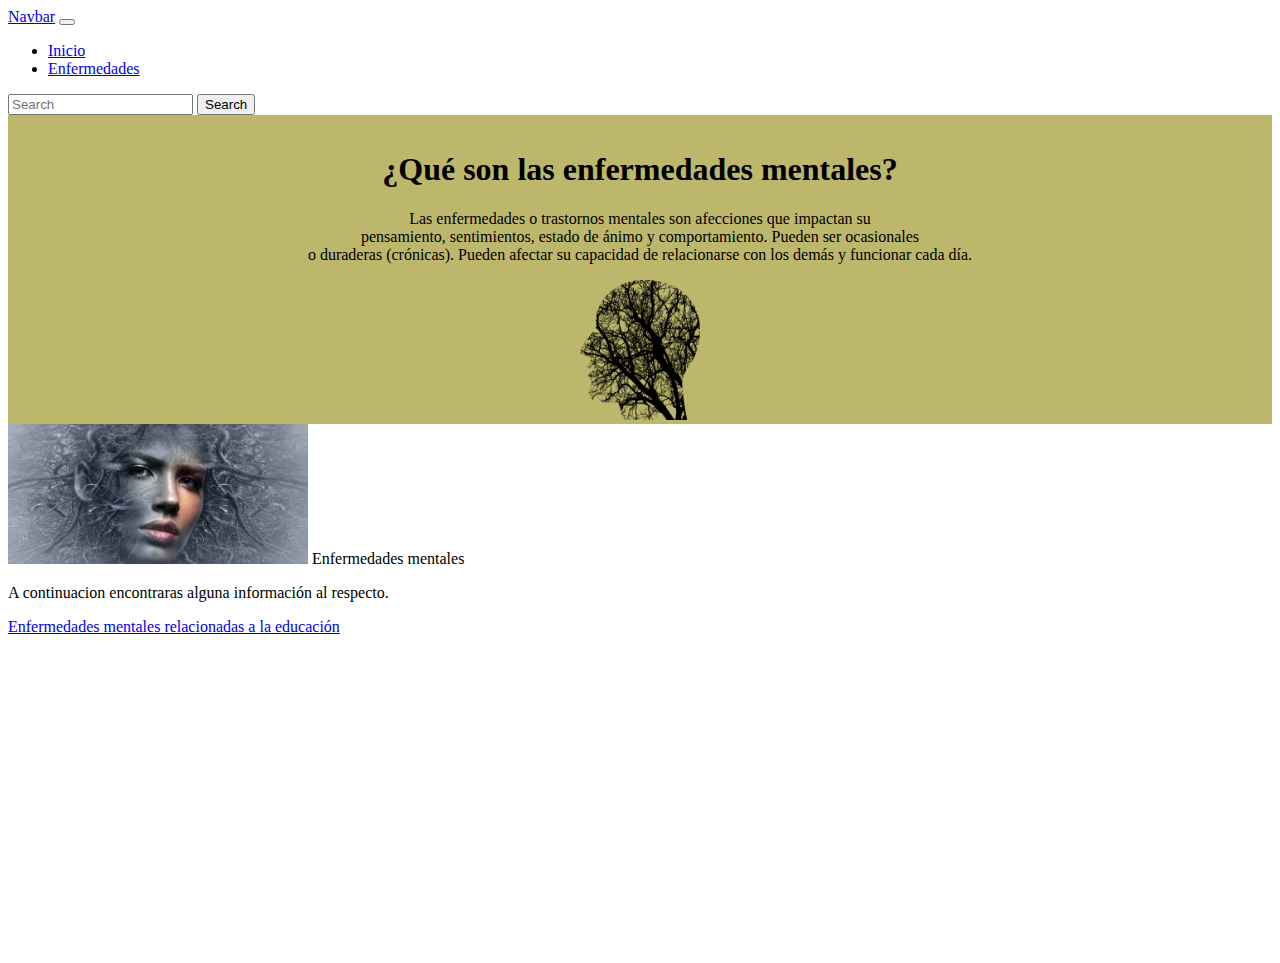
<file: Enfermedades.html>
<!DOCTYPE html>
<html lang="es">
<head>
    <meta charset="UTF-8">
    <meta name="viewport" content="width=device-width, initial-scale=1.0">
    <title>Enfermedades</title>

    <!--Import Google Icon Font-->
    <link href="https://fonts.googleapis.com/icon?family=Material+Icons" rel="stylesheet">

    <!-- Compiled and minified CSS -->
    <link rel="stylesheet" href="https://stackpath.bootstrapcdn.com/bootstrap/4.5.0/css/bootstrap.min.css" integrity="sha384-9aIt2nRpC12Uk9gS9baDl411NQApFmC26EwAOH8WgZl5MYYxFfc+NcPb1dKGj7Sk" crossorigin="anonymous">
    <link rel="stylesheet" href="css/mentalstyle.css">
       
    
</head>
<body>
    <!-- Compiled and minified JavaScript -->
    <script src="https://cdnjs.cloudflare.com/ajax/libs/materialize/1.0.0/js/materialize.min.js"></script>

    <nav class="navbar navbar-expand-lg navbar-light bg-light">
        <a class="navbar-brand" href="#">Navbar</a>
        <button class="navbar-toggler" type="button" data-toggle="collapse" data-target="#navbarSupportedContent" aria-controls="navbarSupportedContent" aria-expanded="false" aria-label="Toggle navigation">
          <span class="navbar-toggler-icon"></span>
        </button>
    
        <div class="collapse navbar-collapse" id="navbarSupportedContent">
          <ul class="navbar-nav mr-auto">
            <li class="nav-item">
                <a class="nav-link" href="index.html">Inicio</a>
              </li>
            <li class="nav-item">
              <a class="nav-link" href="#">Enfermedades</a>
            </li>
          </ul>
          <form class="form-inline my-2 my-lg-0">
            <input class="form-control mr-sm-2" type="search" placeholder="Search" aria-label="Search">
            <button class="btn btn-outline-success my-2 my-sm-0" type="submit">Search</button>
          </form>
        </div>
    </nav>
</body>
</html>

<div>

<article id="Enfermedades psicologicas" class="bloquetitulo">

    <h1 class="indigo darken-1">¿Qué son las enfermedades mentales?</h1>
    
    <section class="parrafotitulo2">
    <p> Las enfermedades o trastornos mentales son afecciones que impactan su <br>
     pensamiento, sentimientos, estado de ánimo y comportamiento. Pueden ser ocasionales <br>
     o duraderas (crónicas). Pueden afectar su capacidad de relacionarse con los demás y funcionar cada día. <br> 
    </p>
    
    <div class="iconosfisio">
    
    <img src="Imagenes/Enfermedad1.png" width="120px" height="140px" alt="" class="z-depth-1 circle">
    
    </div>
    
    </section>
    
    
    </article>
</div>

<div>

    <div class="row">
        <div class="col s12 m7">
          <div class="card">
            <div class="card-image">
              <img src="Imagenes/Enfermedad2.jpg" height="140px" width="300px">
              <span class="card-title">Enfermedades mentales</span>
            </div>
            <div class="card-content">
              <p>A continuacion encontraras alguna información al respecto.</p>
            </div>
            <div class="card-action">
              <a href="https://eldiariodelaeducacion.com/2017/03/16/los-problemas-de-salud-mental-en-la-poblacion-escolar-asignatura-pendiente/">Enfermedades mentales relacionadas a la educación</a>
            </div>
          </div>
        </div>
      </div>

</div>

<iframe width="560" height="315" src="https://www.youtube.com/embed/eF8jWVCpHSo" frameborder="0" allow="accelerometer; autoplay; encrypted-media; gyroscope; picture-in-picture" allowfullscreen></iframe>
</file>
<file: css/mentalstyle.css>
.bloquetitulo{
    background: darkkhaki;
    margin: auto;
    text-align: center;
    padding-top: 15px;
    }
</file>
